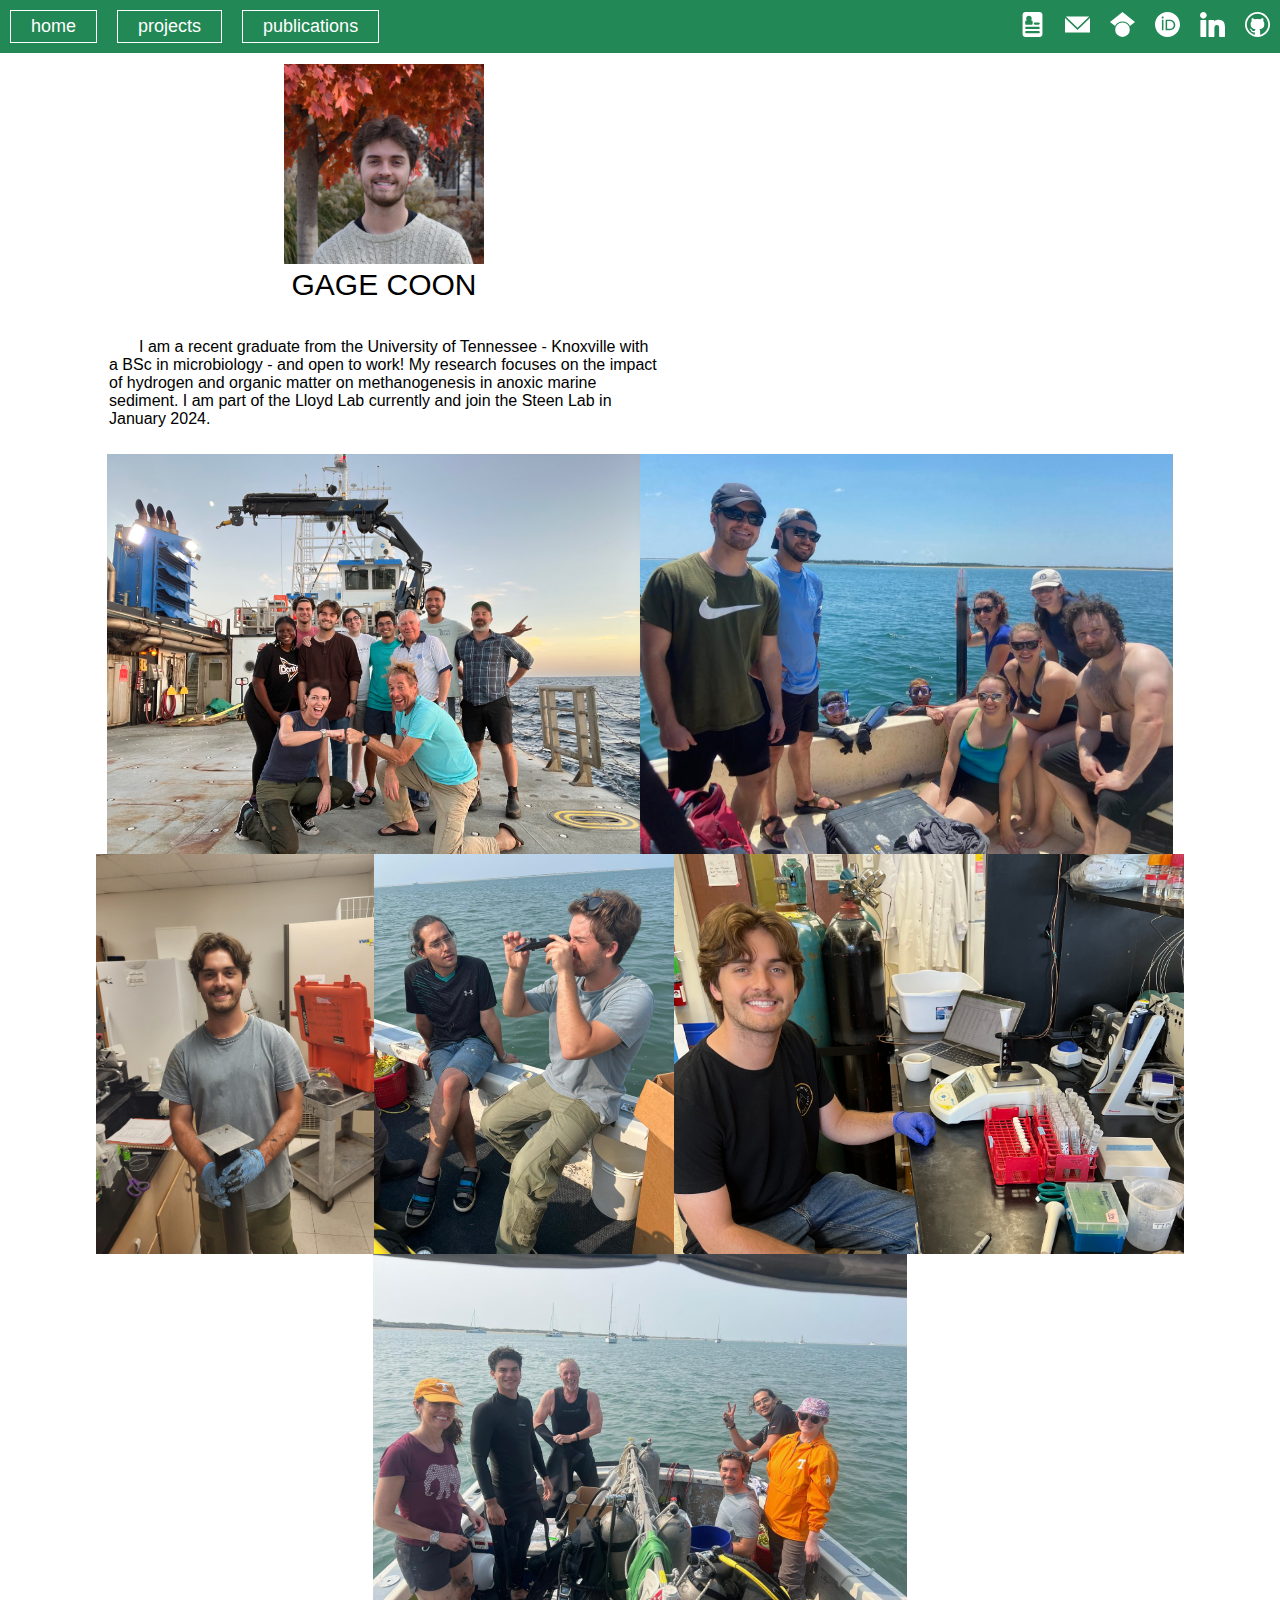
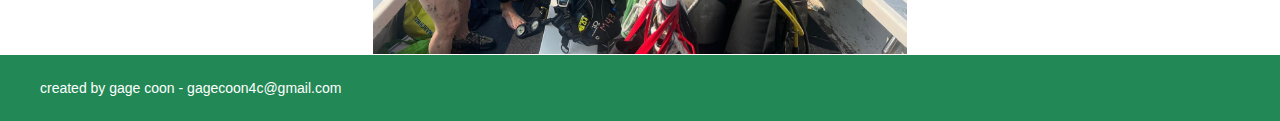
<file: index.html>
<!DOCTYPE html>
<html>
    <head>
        <link rel="stylesheet" href="styles/styles.css">
        <link rel="apple-touch-icon" sizes="180x180"
            href="/apple-touch-icon.png">
        <link rel="icon" type="image/png" sizes="32x32"
            href="/favicon-32x32.png">
        <link rel="icon" type="image/png" sizes="16x16"
            href="/favicon-16x16.png">
        <link rel="manifest" href="/site.webmanifest">
    </head>

    <body class="homepage">
        <div class="container background borderbottom header">
            <div class="row left">
                <a href="./index.html" class="cell">
                    <button>home</button>
                </a>
                <a href="./projects.html" class="cell">
                    <button>projects</button>
                </a>
                <a href="./publications.html"
                    class="cell">
                    <button>publications</button>
                </a>
            </div>
            <div class="row right">
                <div class="cell">
                    <a href="./files/Gage_R_Coon_CV_Dec_2023.pdf"
                        class="cell left"><img
                            class="icon"
                            src="./images/cv.svg" />
                    </a>
                </div>
                <div class="cell">
                    <a href="mailto: gagecoon4c@gmail.com"><img
                            class="icon"
                            src="./images/email.svg" />
                    </a>
                </div>
                <div class="cell">
                    <a
                        href="https://scholar.google.com/citations?user=ehTqwVoAAAAJ&hl=en"
                        class="cell"><img class="icon"
                            src="./images/googlescholar.svg" />
                    </a>
                </div>
                <div class="cell">
                    <a
                        href="https://orcid.org/0000-0003-2795-8000"
                        class="cell"><img class="icon"
                            src="./images/orcid.svg" />
                    </a>
                </div>
                <div class="cell">
                    <a
                        href="https://www.linkedin.com/in/gage-coon"
                        class="cell"><img class="icon"
                            src="./images/linkedin.svg" />
                    </a>
                </div>
                <div class="cell">
                    <a
                        href="https://github.com/gagecoon"
                        class="cell"><img class="icon"
                            src="./images/github.svg" />
                    </a>
                </div>
            </div>
        </div>
        <div class="evencentercontainer" style="width: 60%;">
            <div class="row">
                <div class="cell" style="text-align: center;">
                    <div><img class="headshot"
                            src="./images/headshot.jpeg"
                            alt="Professional headshot" />
                        <h1 style="margin: 0px;">GAGE COON</h1>
                    </div>
                </div>
            </div>
            <div class="row">
                <div class="cell">
                    <p class="indent">I am a recent graduate from the University
                        of
                        Tennessee - Knoxville
                        with a BSc in microbiology - and open to work! My
                        research focuses on the impact of
                        hydrogen and organic matter on methanogenesis in anoxic
                        marine sediment. I am part of the <a
                            href="https://lloydlab.utk.edu/">Lloyd Lab</a>
                        currently and
                        join the <a href="https://adsteen.github.io/">Steen
                            Lab</a> in
                        January 2024.</p>
                </div>
            </div>
        </div>
        <div class="evencentercontainer">
            <div class="cellnomargin">
                <img class="collage" src="./images/rvsharp.jpeg" />
            </div>
            <div class="cellnomargin"><img class="collage"
                    src="./images/clb21.jpeg" />
            </div>
            <div class="cellnomargin"><img class="collage"
                    src="./images/clb23_gage.jpeg" />
            </div>
            <div class="cellnomargin"> <img class="collage"
                    src="./images/clb23_refrac.jpeg" />
            </div>
            <div class="cellnomargin"> <img class="collage"
                    src="./images/inlab.jpeg" />
            </div>
            <div class="cellnomargin"> <img class="collage"
                    src="./images/clb23.jpeg" />
            </div>
        </div>
        <div class="container background bordertop">
            <div class="row">
                <div class="cellcenter">
                    <footer><h4>created by gage coon - <a
                                style="color: #ffffff;"
                                href="mailto:gagecoon4c@gmail.com">gagecoon4c@gmail.com</a></h4>
                    </footer>
                </div>
            </div>
        </div>
    </body>
</html>
</file>
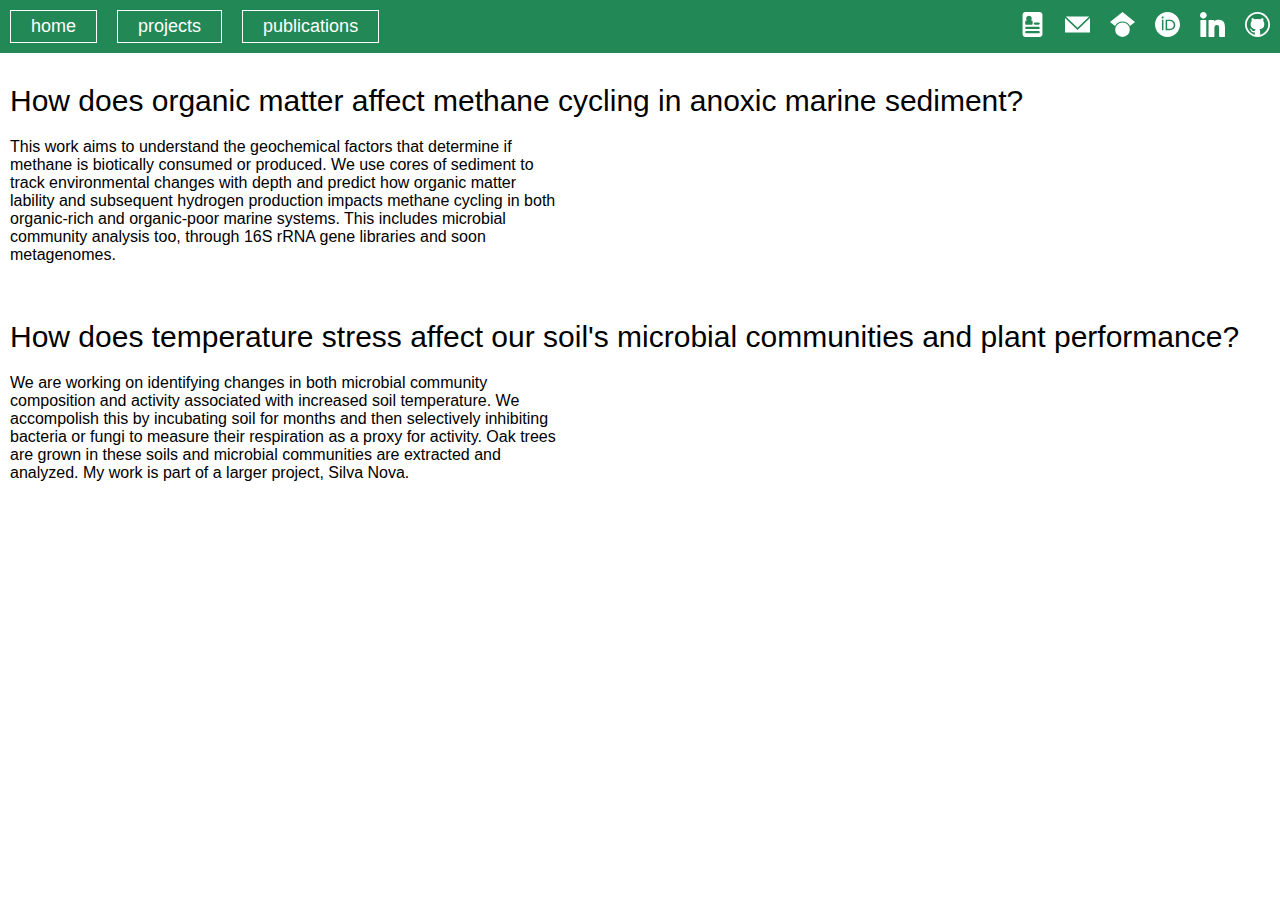
<file: projects.html>
<!DOCTYPE html>
<html>
    <head>
        <link rel="stylesheet" href="./styles/styles.css">
        <link rel="apple-touch-icon" sizes="180x180"
            href="/apple-touch-icon.png">
        <link rel="icon" type="image/png" sizes="32x32"
            href="/favicon-32x32.png">
        <link rel="icon" type="image/png" sizes="16x16"
            href="/favicon-16x16.png">
        <link rel="manifest" href="/site.webmanifest">
    </head>

    <body>
        <div class="container background borderbottom">
            <div class="row left">
                <a href="./index.html" class="cell">
                    <button>home</button>
                </a>
                <a href="./projects.html" class="cell">
                    <button>projects</button>
                </a>
                <a href="./publications.html"
                    class="cell">
                    <button>publications</button>
                </a>
            </div>
            <div class="row right">
                <div class="cell">
                    <a href="./files/Gage_R_Coon_CV_Dec_2023.pdf"
                        class="cell left"><img
                            class="icon"
                            src="./images/cv.svg" />
                    </a>
                </div>
                <div class="cell">
                    <a href="mailto: gagecoon4c@gmail.com"><img
                            class="icon"
                            src="./images/email.svg" />
                    </a>
                </div>
                <div class="cell">
                    <a
                        href="https://scholar.google.com/citations?user=ehTqwVoAAAAJ&hl=en"
                        class="cell"><img class="icon"
                            src="./images/googlescholar.svg" />
                    </a>
                </div>
                <div class="cell">
                    <a
                        href="https://orcid.org/0000-0003-2795-8000"
                        class="cell"><img class="icon"
                            src="./images/orcid.svg" />
                    </a>
                </div>
                <div class="cell">
                    <a
                        href="https://www.linkedin.com/in/gage-coon"
                        class="cell"><img class="icon"
                            src="./images/linkedin.svg" />
                    </a>
                </div>
                <div class="cell">
                    <a
                        href="https://github.com/gagecoon"
                        class="cell"><img class="icon"
                            src="./images/github.svg" />
                    </a>
                </div>
            </div>
        </div>
        <div class="container">
            <div class="row left">
                <div class="cell">
                    <div>
                        <h1>
                            How does organic matter affect methane cycling in
                            anoxic marine sediment?
                        </h1>
                        <p>This work aims to understand the geochemical factors
                            that determine if methane is biotically consumed or
                            produced. We use cores of sediment to track
                            environmental changes with depth and predict how
                            organic matter lability and subsequent hydrogen
                            production impacts methane cycling in both
                            organic-rich and organic-poor marine systems. This
                            includes microbial community analysis too, through
                            16S rRNA gene libraries and soon metagenomes. </p>
                    </div>
                </div>
            </div>
            <div class="row left">
                <div class="cell">
                    <div>
                        <h1>
                            How does temperature stress affect our soil's
                            microbial communities and plant performance?
                        </h1>
                        <p>We are working on identifying changes in both
                            microbial community composition and activity
                            associated with increased soil temperature.
                            We
                            accompolish this by incubating soil for
                            months
                            and
                            then selectively inhibiting bacteria or
                            fungi to
                            measure their respiration as a proxy for
                            activity.
                            Oak trees are grown in these soils and
                            microbial
                            communities are extracted and analyzed. My
                            work
                            is part of a larger project, <a
                                href="https://www.above-belowgroundinteractions.com/silva-nova">Silva
                                Nova.</a></p>
                    </div>
                </div>
            </div>
        </div>
    </body>
</html>
</file>
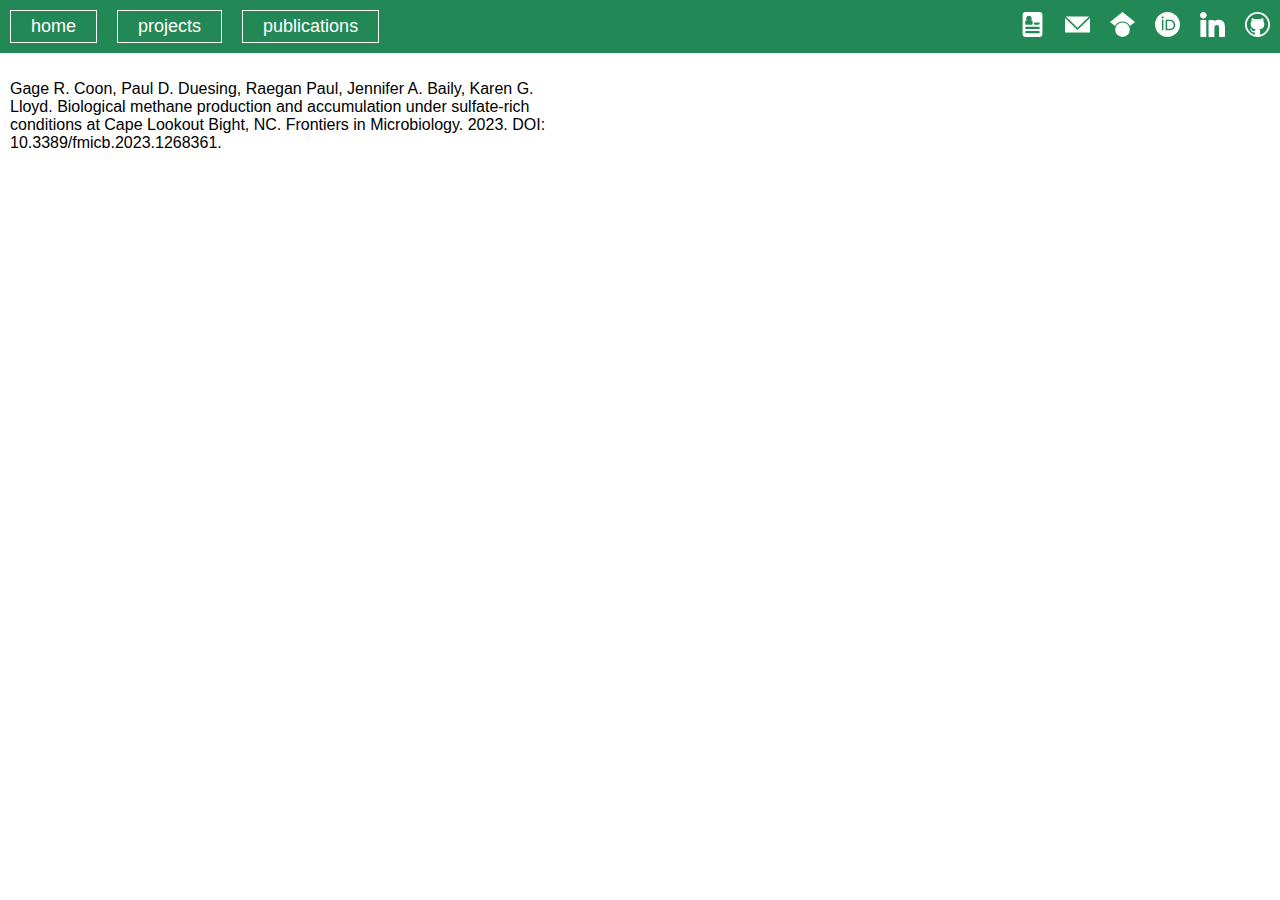
<file: publications.html>
<!DOCTYPE html>
<html>
    <head>
        <link rel="stylesheet" href="./styles/styles.css">
        <link rel="apple-touch-icon" sizes="180x180"
            href="/apple-touch-icon.png">
        <link rel="icon" type="image/png" sizes="32x32"
            href="/favicon-32x32.png">
        <link rel="icon" type="image/png" sizes="16x16"
            href="/favicon-16x16.png">
        <link rel="manifest" href="/site.webmanifest">
    </head>

    <body>
        <div class="container background borderbottom">
            <div class="row left">
                <a href="./index.html" class="cell">
                    <button>home</button>
                </a>
                <a href="./projects.html" class="cell">
                    <button>projects</button>
                </a>
                <a href="./publications.html"
                    class="cell">
                    <button>publications</button>
                </a>
            </div>
            <div class="row right">
                <div class="cell">
                    <a href="./files/Gage_R_Coon_CV_Dec_2023.pdf"
                        class="cell left"><img
                            class="icon"
                            src="./images/cv.svg" />
                    </a>
                </div>
                <div class="cell">
                    <a href="mailto: gagecoon4c@gmail.com"><img
                            class="icon"
                            src="./images/email.svg" />
                    </a>
                </div>
                <div class="cell">
                    <a
                        href="https://scholar.google.com/citations?user=ehTqwVoAAAAJ&hl=en"
                        class="cell"><img class="icon"
                            src="./images/googlescholar.svg" />
                    </a>
                </div>
                <div class="cell">
                    <a
                        href="https://orcid.org/0000-0003-2795-8000"
                        class="cell"><img class="icon"
                            src="./images/orcid.svg" />
                    </a>
                </div>
                <div class="cell">
                    <a
                        href="https://www.linkedin.com/in/gage-coon"
                        class="cell"><img class="icon"
                            src="./images/linkedin.svg" />
                    </a>
                </div>
                <div class="cell">
                    <a
                        href="https://github.com/gagecoon"
                        class="cell"><img class="icon"
                            src="./images/github.svg" />
                    </a>
                </div>
            </div>
        </div>
        <div class="container">
            <div class="row left">
                <div class="cell">
                    <div>
                        <p>Gage R. Coon, Paul D. Duesing, Raegan Paul, Jennifer
                            A. Baily, Karen G. Lloyd. Biological methane
                            production and accumulation under sulfate-rich
                            conditions at Cape Lookout Bight, NC. Frontiers in
                            Microbiology. 2023. <a
                                href="https://www.frontiersin.org/articles/10.3389/fmicb.2023.1268361/full">DOI:
                                10.3389/fmicb.2023.1268361.</a></p>
                    </div>
                </div>
            </div>
        </div>
    </body>
</html>
</file>
<file: styles/styles.css>
* {
  font-family: Arial, Helvetica, sans-serif;
}

@media screen and (min-width:950px) {
  p {
    width: 550px;
  }
}

body {
  background-color: #fff;
  margin: 0;
  padding: 0;
}
.homepage {
  margin-top: 54px;
}

img.rounded {
  border-radius: 50%;
}

.background {
  display: flex;
  background-color: #228855;
  background-size: cover;
  width: 100%;
}

.headshot {
  width: auto;
  height: 200px;
}

.centered {
  position: absolute;
  top: 50%;
  left: 50%;
  transform: translate(-50%, -50%);
}

div.container {
  display: flex;
  align-items: center;
  justify-content: space-between;
  flex-flow: row wrap;
}

div.evencontainer {
  display: flex;
  align-items: center;
  justify-content: space-evenly;
  flex-flow: row wrap;
}

div.evencentercontainer {
  display: flex;
  align-items: center;
  justify-content: center;
  flex-flow: row wrap;
}

div.row {
  width: auto;
  display: flex;
}
div.row {
  width: auto;
  display: flex;
  justify-content: center;
}

.left {
  display: flex;
  justify-content: flex-start;
}

.right {
  display: flex;
  justify-content: flex-end;
}

.icon {
  height: 25px;
  width: 25px;
}

div.cell {
  display: flex;
  justify-content: space-evenly;
  text-align: left;
  padding: 10px;
}

div.cellcenter {
  display: flex;
  justify-content: center;
  text-align: center;
  padding: 10px;
}


div.cellnomargin {
  display: flex;
  justify-content: space-evenly;
  text-align: center;
  padding: 0px;
  margin: 0px;
}

.wide {
  width: 100%;
}

.borderbottom {
  border-bottom: 1px solid #ffffff;
}

.bordertop {
  border-top: 1px solid #ffffff;
}

button {
  font-weight: lighter;
  font-size: 18px;
  margin: 10px;
  padding: 5px 20px;
  background-color: transparent;
  color: #ffffff;
  border-style: solid;
  border-color: #ffffff;
  border-width: 1px;
}

button:hover {
  display: flex;
  background-color: #dddddd77;
  color: black;
}

a:link {
  color: black;
  text-decoration: none;
}


a:visited {
  color: black;
  text-decoration: none;
}


a:hover {
  color: black;
  text-decoration: none;
}


a:active {
  color: black;
  text-decoration: none;
}

h1 {
  font-size: 30px;
  font-weight: lighter;
}

p.indent {
  text-indent: 30px;
}

.collage {
  width: auto;
  height: 400px;
}

.header {
  position: fixed;
  top: 0;
  width: 100%;
}

h4 {
  font-weight: lighter;
  font-size: 14px;
  margin: 10px;
  padding: 5px 20px;
  color: #ffffff;
}
</file>
